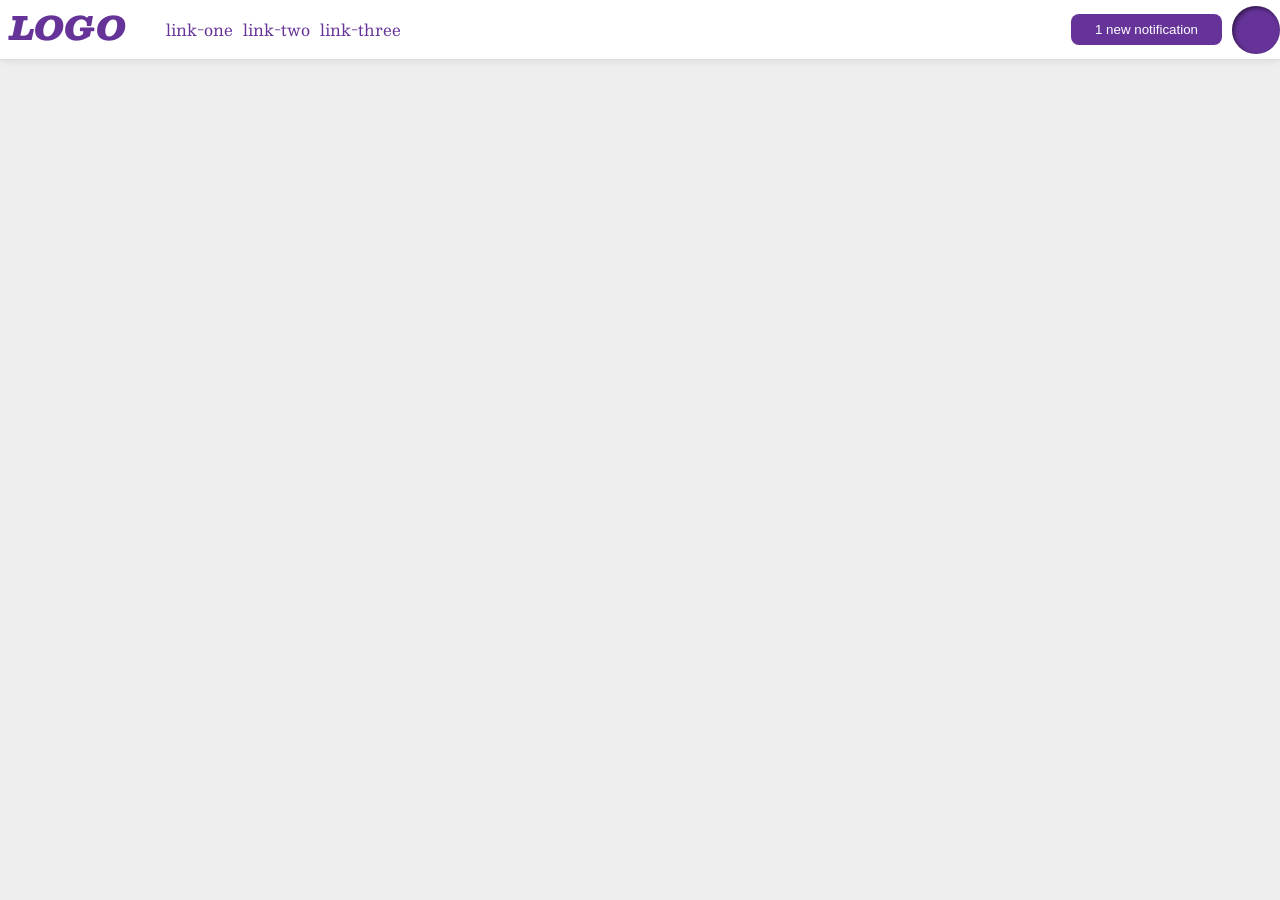
<file: foundations/flex/03-flex-header-2/index.html>
<!DOCTYPE html>
<html lang="en">
  <head>
    <meta charset="UTF-8">
    <meta http-equiv="X-UA-Compatible" content="IE=edge">
    <meta name="viewport" content="width=device-width, initial-scale=1.0">
    <title>Flex Header 2</title>
    <link rel="stylesheet" href="style.css">
  </head>
  <body>
    <div class="header">
      <div class="container1">
        <div class="logo">
          LOGO
        </div>
        <ul class="links">
          <li><a href="https://google.com">link-one</a></li>
          <li><a href="https://google.com">link-two</a></li>
          <li><a href="https://google.com">link-three</a></li>
        </ul>
      </div>
      <div class="container2">
          <button class="notifications">
            1 new notification
          </button>
          <div class="profile-image"></div>
        </div>
    </div>
  </body>
</html>
</file>
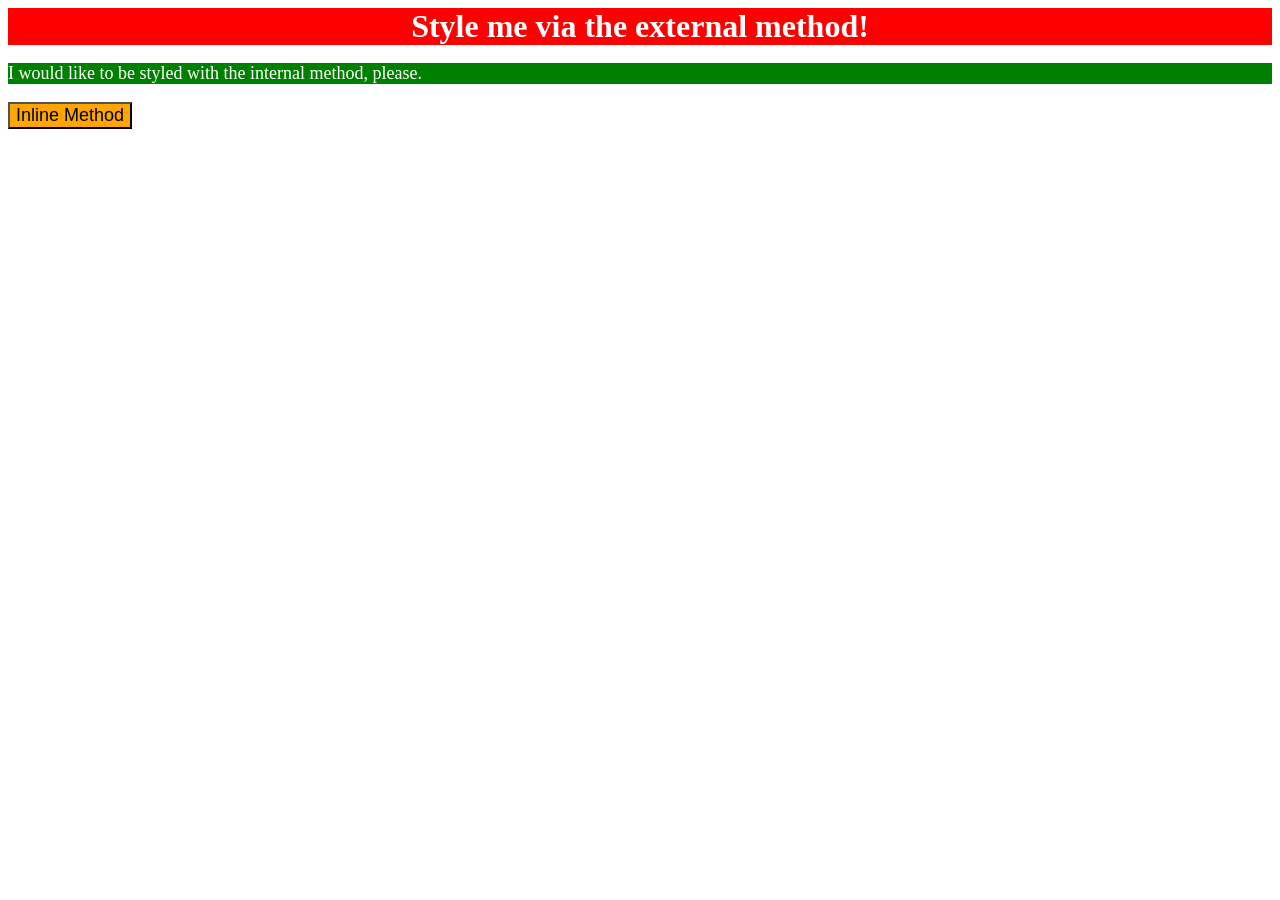
<file: foundations/intro-to-css/01-css-methods/index.html>
<!DOCTYPE html>
<html lang="en">
  <head>
    <meta charset="UTF-8">
    <meta http-equiv="X-UA-Compatible" content="IE=edge">
    <meta name="viewport" content="width=device-width, initial-scale=1.0">
    <title>Methods for Adding CSS</title>
    <style>
      p
      {
        background-color: green;
        color: white;
        font-size: 18px;
      }
    </style>
    <link rel="stylesheet" href="styles.css">
  </head>
  <body>
    <div>Style me via the external method!</div>
    <p>I would like to be styled with the internal method, please.</p>
    <button style="background-color: orange; font-size: 18px;">Inline Method</button>
  </body>
</html>
</file>
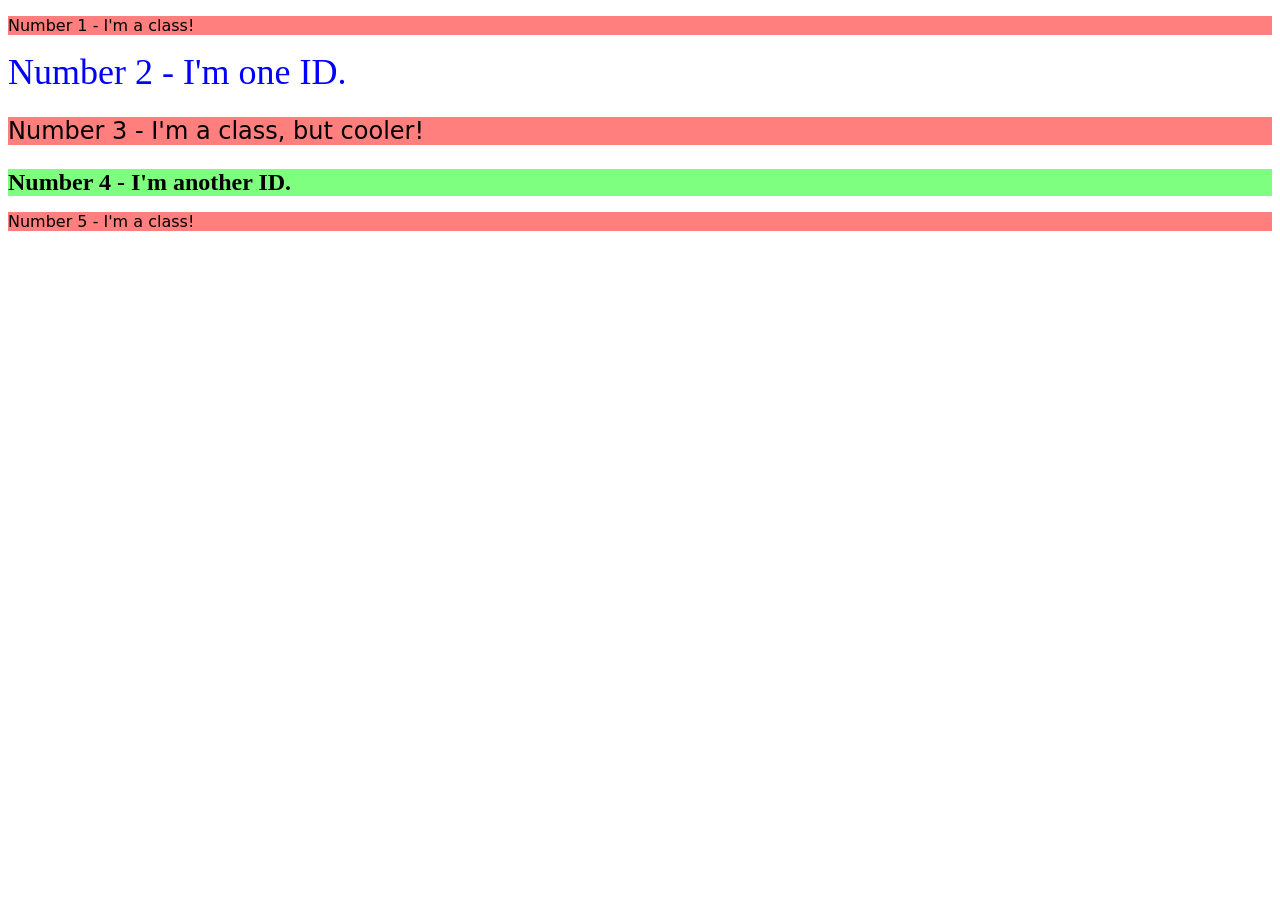
<file: foundations/intro-to-css/02-class-id-selectors/index.html>
<!DOCTYPE html>
<html lang="en">
  <head>
    <meta charset="UTF-8">
    <meta http-equiv="X-UA-Compatible" content="IE=edge">
    <meta name="viewport" content="width=device-width, initial-scale=1.0">
    <title>Class and ID Selectors</title>
    <link rel="stylesheet" href="style.css">
  </head>
  <body>
    <p class="paragraph">Number 1 - I'm a class!</p>
    <div id="one">Number 2 - I'm one ID.</div>
    <p class="paragraph cooler">Number 3 - I'm a class, but cooler!</p>
    <div id="another">Number 4 - I'm another ID.</div>
    <p class="paragraph">Number 5 - I'm a class!</p>
  </body>
</html>
</file>
<file: foundations/flex/03-flex-header-2/style.css>
/* this is some magical font-importing.  
you'll learn about it later. */
@import url('https://fonts.googleapis.com/css2?family=Besley:ital,wght@0,400;1,900&display=swap');

body {
  margin: 0;
  background: #eee;
  font-family: Besley, serif;
}

.header {
  background: white;
  border-bottom: 1px solid #ddd;
  box-shadow: 0 0 8px rgba(0,0,0,.1);
  display: flex;
  justify-content: space-between;
}

.profile-image {
  background: rebeccapurple;
  box-shadow: inset 2px 2px 4px rgba(0,0,0,.5);
  border-radius: 50%;
  width: 48px;
  height: 48px;
}

.logo {
  color: rebeccapurple;
  font-size: 32px;
  font-weight: 900;
  font-style: italic;
  margin-left: 10px;
}

button {
  border: none;
  border-radius: 8px;
  background: rebeccapurple;
  color: white;
  padding: 8px 24px;
}

a {
  /* this removes the line under our links */
  text-decoration: none;
  color: rebeccapurple;
}

ul {
  list-style-type: none;
}
.container1 {
  display: flex;
  justify-content: space-around;
}
.container2 {
  display: flex;
  justify-content: start;
  align-items: center;
  gap: 10px;
}
ul {
  display: flex;
  gap: 10px;
}
</file>
<file: foundations/intro-to-css/01-css-methods/styles.css>
div{
    background-color: red;
    color: white;
    font-size: 32px;
    text-align: center;
    font-weight: bold;
}
</file>
<file: foundations/intro-to-css/02-class-id-selectors/style.css>
.paragraph{
    background-color: rgb(255, 127, 127);
    font-family: 'verdana', 'DejaVu Sans', 'sans-serif';
}
#one{
    color: rgb(0, 0, 255);
    font-size: 36px;
}
.paragraph.cooler{
    font-size: 24px;
}
#another{
    background-color: rgb(127, 255, 127);
    font-size: 24px;
    font-weight: bold;
}
</file>
